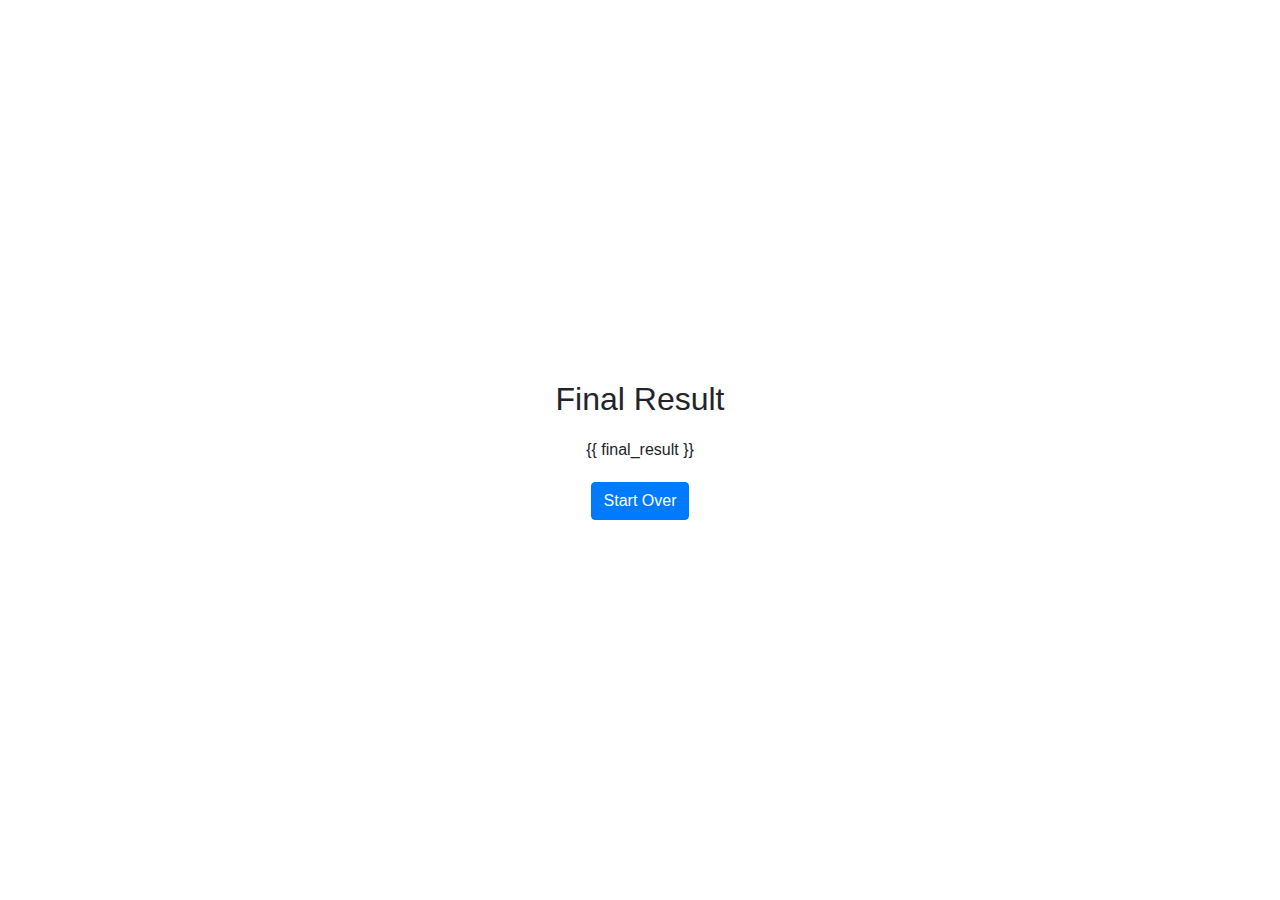
<file: AI Text Detection with Signature Forgery/templates/result.html>
<!DOCTYPE html>
<html lang="en">
<head>
    <meta charset="UTF-8">
    <meta name="viewport" content="width=device-width, initial-scale=1.0">
    <title>Final Result</title>
    <link rel="stylesheet" href="https://stackpath.bootstrapcdn.com/bootstrap/4.5.2/css/bootstrap.min.css">
    <style>
        .container {
            display: flex;
            flex-direction: column;
            justify-content: center;
            align-items: center;
            height: 100vh; /* Full height of the viewport */
        }
        h2 {
            margin-bottom: 20px;
        }
        p {
            margin-bottom: 20px;
        }
    </style>
</head>
<body>
    <div class="container text-center">
        <h2>Final Result</h2>
        <p>{{ final_result }}</p>
        <a href="/" class="btn btn-primary">Start Over</a>
    </div>
</body>
</html>
</file>
